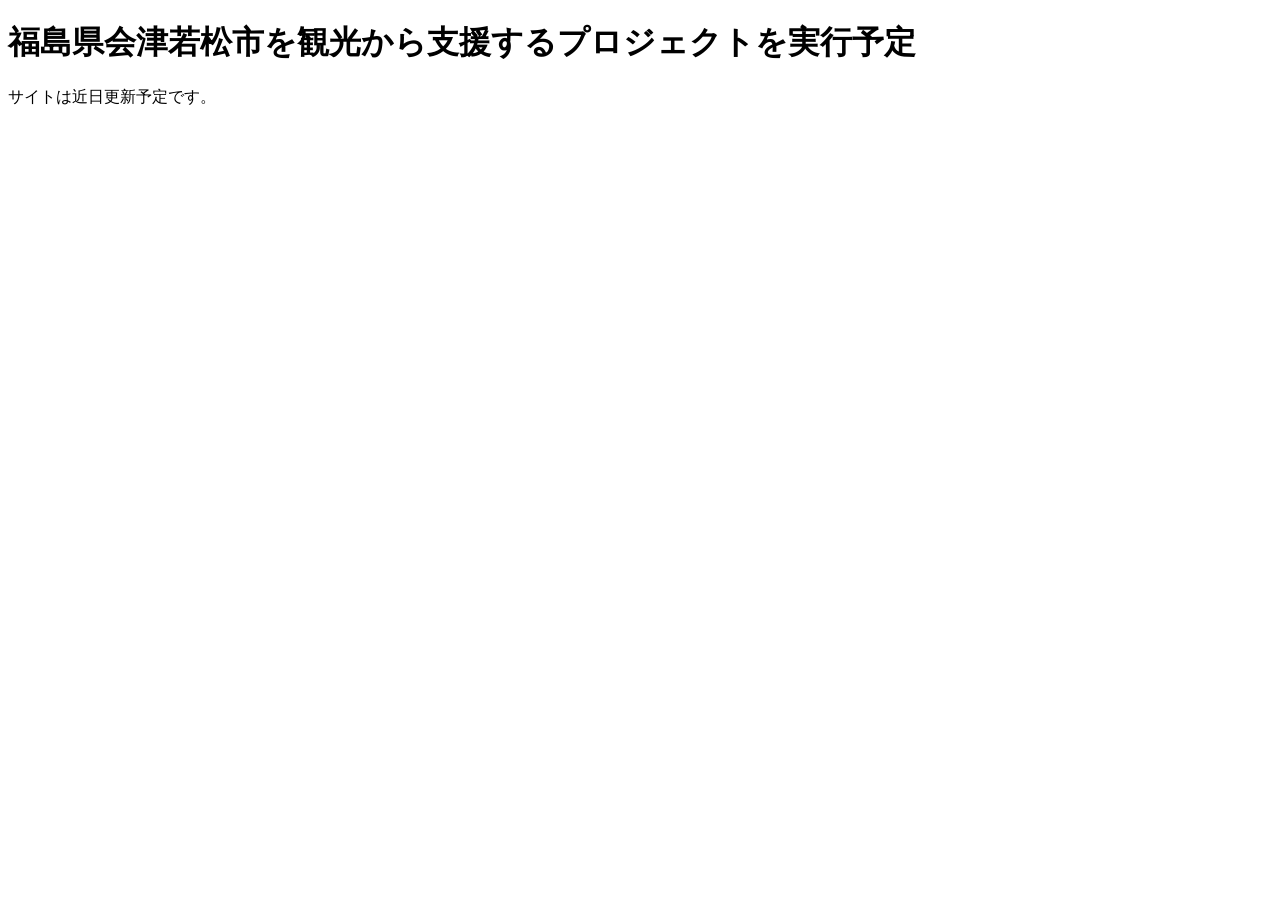
<file: index.html>
<!DOCTYPE html>
<html lang="en">
<head>
    <meta charset="UTF-8">
    <meta name="viewport" content="width=device-width, initial-scale=1.0">
    <title></title>
</head>
<body>
    <h1>福島県会津若松市を観光から支援するプロジェクトを実行予定</h1>
    <p>サイトは近日更新予定です。</p>
</body>
</html>
</file>
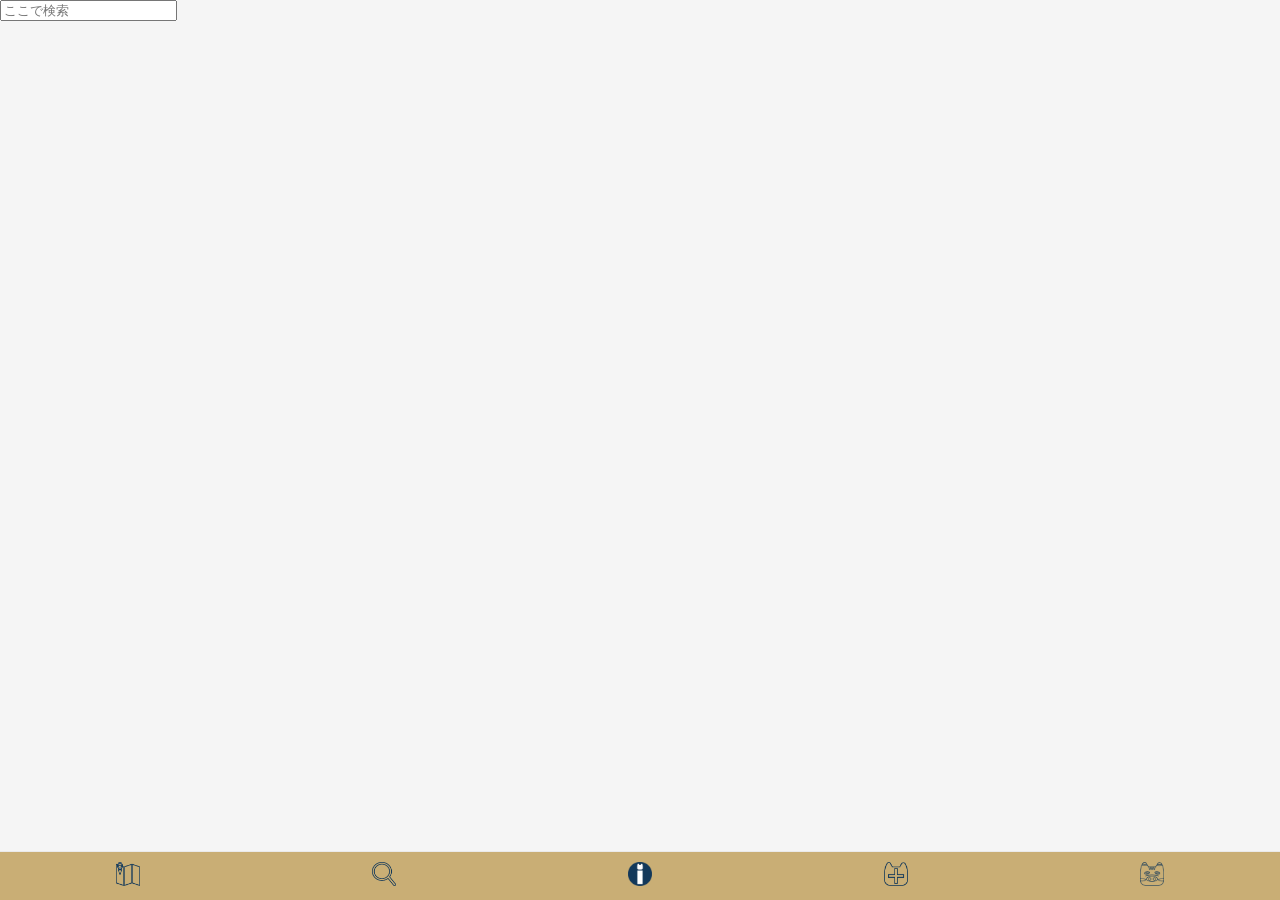
<file: Main/info.html>
<!DOCTYPE html>
<html lang="ja">

<head>
    <meta charset="UTF-8">
    <meta http-equiv="X-UA-Compatible" content="IE=edge">
    <meta name="viewport" content="width=device-width, initial-scale=1.0">
    <link href="style/common.css" rel="stylesheet">
</head>

<body>
    <script src="https://code.jquery.com/jquery-3.6.0.min.js"></script>
    <script src="script/common.js"></script>

    <div id="content">
        <input placeholder="ここで検索">
    </div>

    <footer>
        <div class="tab-bar" id="tab-bar">
            <div class="tab-item">
                <a href="index.html"><img src="image/mapButton.png"></a>
            </div>
            <div class="tab-item">
                <a href="search.html"><img src="image/searchButton.png"></a>
            </div>
            <div class="tab-item">
                <a href=""><img src="image/infoButton_click.png"></a>
            </div>
            <div class="tab-item">
                <a href="post.html"><img src="image/postButton.png"></a>
            </div>
            <div class="tab-item">
                <a href="account.html"><img src="image/accountButton.png"></a>
            </div>
        </div>
    </footer>

</body>

</html>
</file>
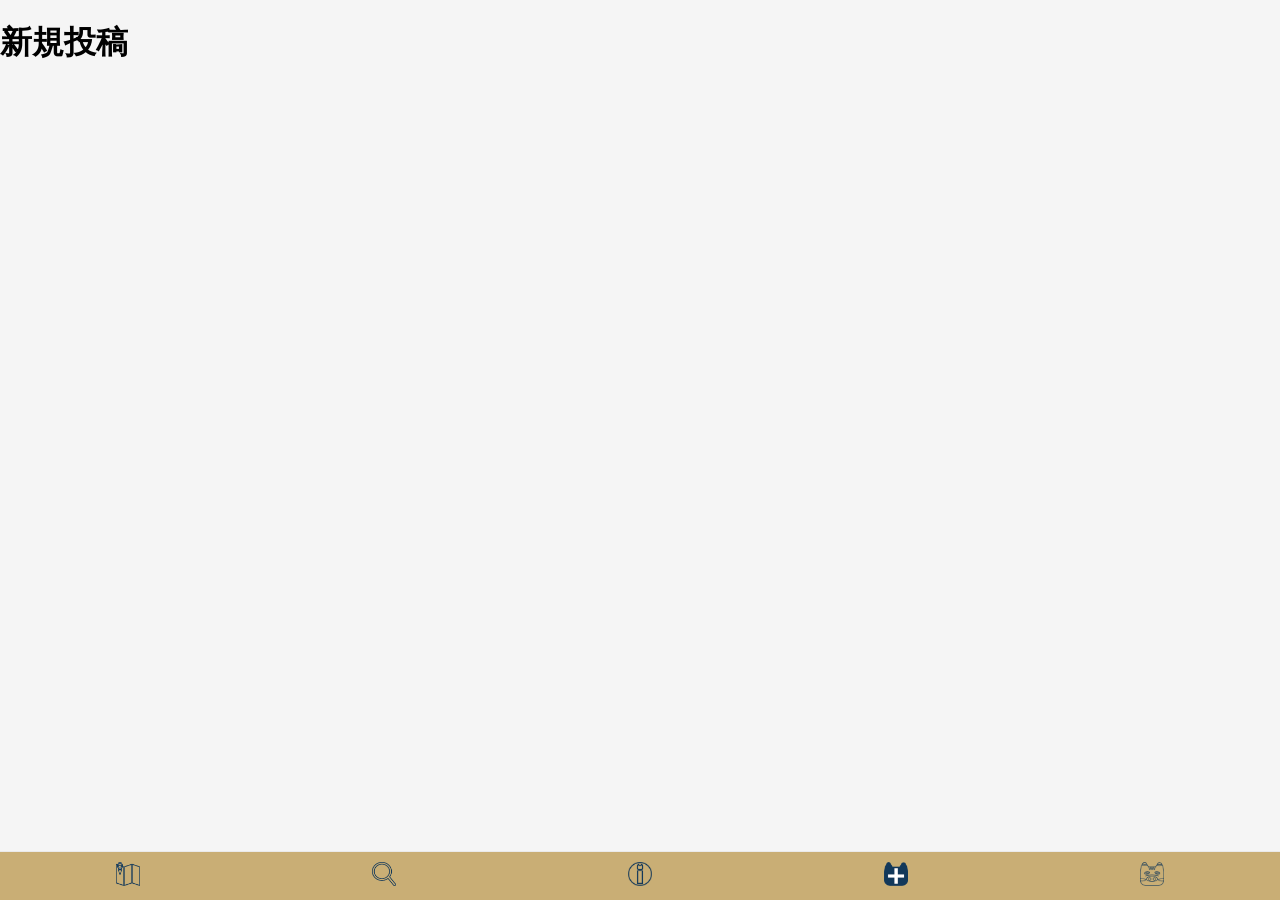
<file: Main/post.html>
<!DOCTYPE html>
<html lang="ja">

<head>
    <meta charset="UTF-8">
    <meta http-equiv="X-UA-Compatible" content="IE=edge">
    <meta name="viewport" content="width=device-width, initial-scale=1.0">
    <link href="style/common.css" rel="stylesheet">
</head>

<body>
    <script src="https://code.jquery.com/jquery-3.6.0.min.js"></script>
    <script src="script/common.js"></script>

    <div id="content">
        <h1>新規投稿</h1>
    </div>

    <footer>
        <div class="tab-bar" id="tab-bar">
            <div class="tab-item">
                <a href="index.html"><img src="image/mapButton.png"></a>
            </div>
            <div class="tab-item">
                <a href="search.html"><img src="image/searchButton.png"></a>
            </div>
            <div class="tab-item">
                <a href="info.html"><img src="image/infoButton.png"></a>
            </div>
            <div class="tab-item">
                <a href=""><img src="image/postButton_click.png"></a>
            </div>
            <div class="tab-item">
                <a href="account.html"><img src="image/accountButton.png"></a>
            </div>
        </div>
    </footer>

</body>

</html>
</file>
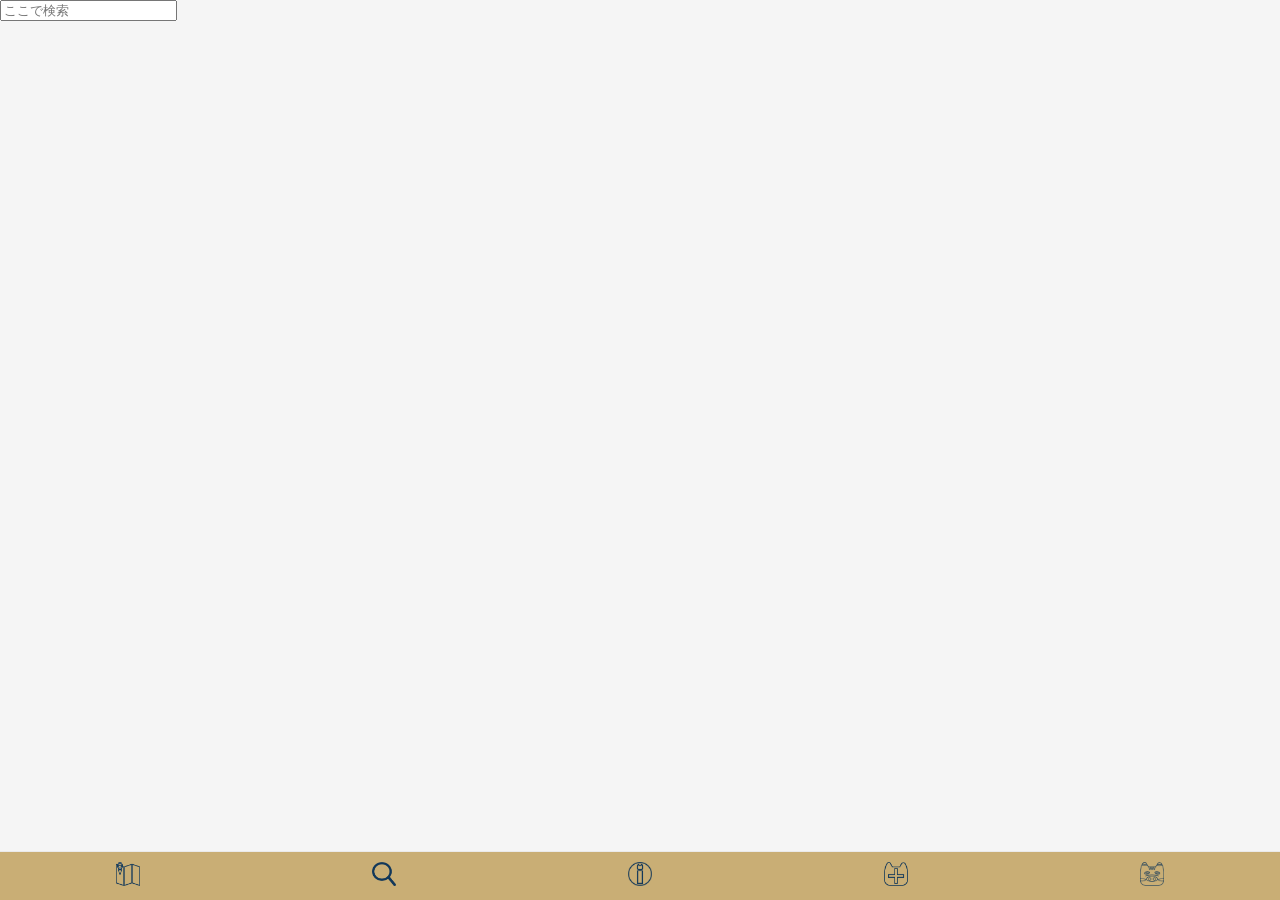
<file: Main/search.html>
<!DOCTYPE html>
<html lang="ja">

<head>
    <meta charset="UTF-8">
    <meta http-equiv="X-UA-Compatible" content="IE=edge">
    <meta name="viewport" content="width=device-width, initial-scale=1.0">
    <link href="style/common.css" rel="stylesheet">
</head>

<body>
    <script src="https://code.jquery.com/jquery-3.6.0.min.js"></script>
    <script src="script/common.js"></script>
    
    <div id="content">
        <input placeholder="ここで検索">
    </div>
    
    <footer>
        <div class="tab-bar" id="tab-bar">
            <div class="tab-item">
                <a href="index.html"><img src="image/mapButton.png"></a>
            </div>
            <div class="tab-item">
                <a href=""><img src="image/searchButton_click.png"></a>
            </div>
            <div class="tab-item">
                <a href="info.html"><img src="image/infoButton.png"></a>
            </div>
            <div class="tab-item">
                <a href="post.html"><img src="image/postButton.png"></a>
            </div>
            <div class="tab-item">
                <a href="account.html"><img src="image/accountButton.png"></a>
            </div>
        </div>
    </footer>

</body>

</html>
</file>
<file: Main/style/common.css>
h1,h2,h3,h4,h5,p,li,button{
    font-family: "Noto Serif JP", serif;
}


html{
    background-color: #f5f5f5;
}

html,
body {
    margin: 0;
}



#content {
    min-height: calc(100vh - 60px);
}

footer {
    position: fixed;
    bottom: 0;
    left: 0;
    width: 100%;
    background-color: #c9ae75;
    border-top: 1px solid #eaeaea;
}

.tab-bar {
    display: flex;
    justify-content: space-around;
    align-items: center;
    padding: 10px 0;
}

.tab-item {
    display: flex;
    flex-direction: column;
    align-items: center;
    justify-content: center;
}

.tab-item img {
    width: 24px;
    height: 24px;
}
</file>
